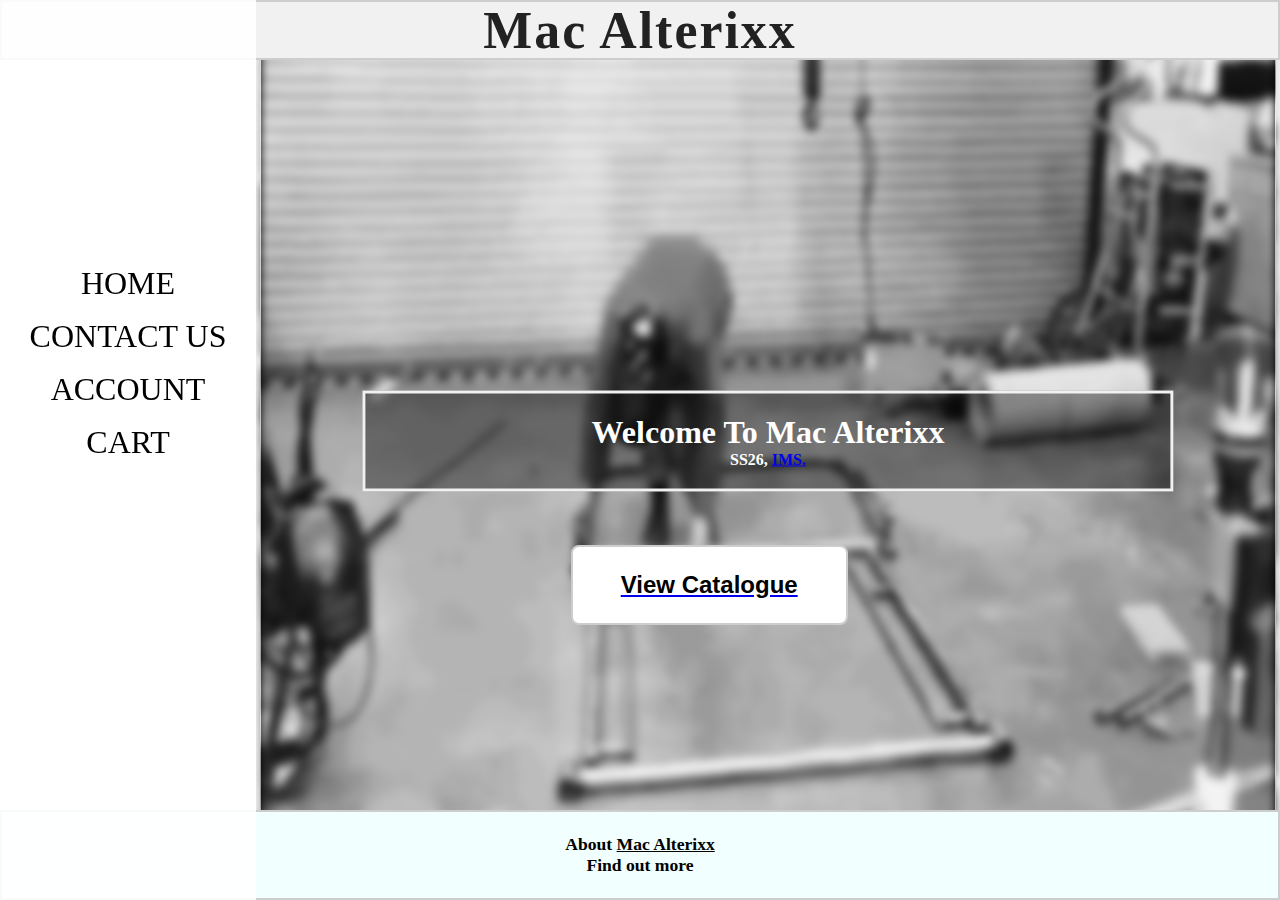
<file: index.html>
<!DOCTYPE html>
    <html lang="en-NZ">
<head>
    <meta charset="UTF-8"> 
    <meta name="viewport" content="width=device-width, initial-scale=1.0"> 
    <title>Home</title> 
    <link rel="stylesheet" type="text/css" href="styles.css">

</head>

<body class="index-page">

 
    <nav class="main-nav">
        <div class="sandwich-icon-area">
            <p onclick="openNav()"> &#9776; <span></span> </p>
        </div>
        <div class="nav-title">
            <p>Mac Alterixx</p>
        </div>
    </nav>

    <div id="myNav" class="overlay">
        <p class="close-icon" onclick="closeNav()"> &times; </p>
        <div class="overlay-content">
            <a href="index.html">HOME</a>
            <a href="contact-us.html">CONTACT US</a>
            <a href="account.html">ACCOUNT</a>
            <a href="cart.html">CART</a>
        </div>
    </div>

    <script>
        
        function openNav() {
            document.getElementById("myNav").style.display = "block";
        }

        function closeNav() {
            document.getElementById("myNav").style.display = "none";
        }
    </script>
	

    <header>

        <div class="bg-gif"></div>

        <div class="bg-text">
            <h1 style="font-size: 2em">Welcome To Mac Alterixx</h1>
            <p>SS26, <a href='https://imsfurniture.com/'>IMS.</a></p>
        </div>
    </header>
    

    <Main>
        <div class="catalogue-container">
            <a href="catalogue.html">
                <button id="CatalogueBtn">View Catalogue</button>
            </A>
        </div>
    </main>


    <footer class="vertical-center"> 
        
        <p>About <a href="about-us.html" id="footerLink">Mac Alterixx</a><br> Find out more </p>       
    </footer>










</body>
</html>
</file>
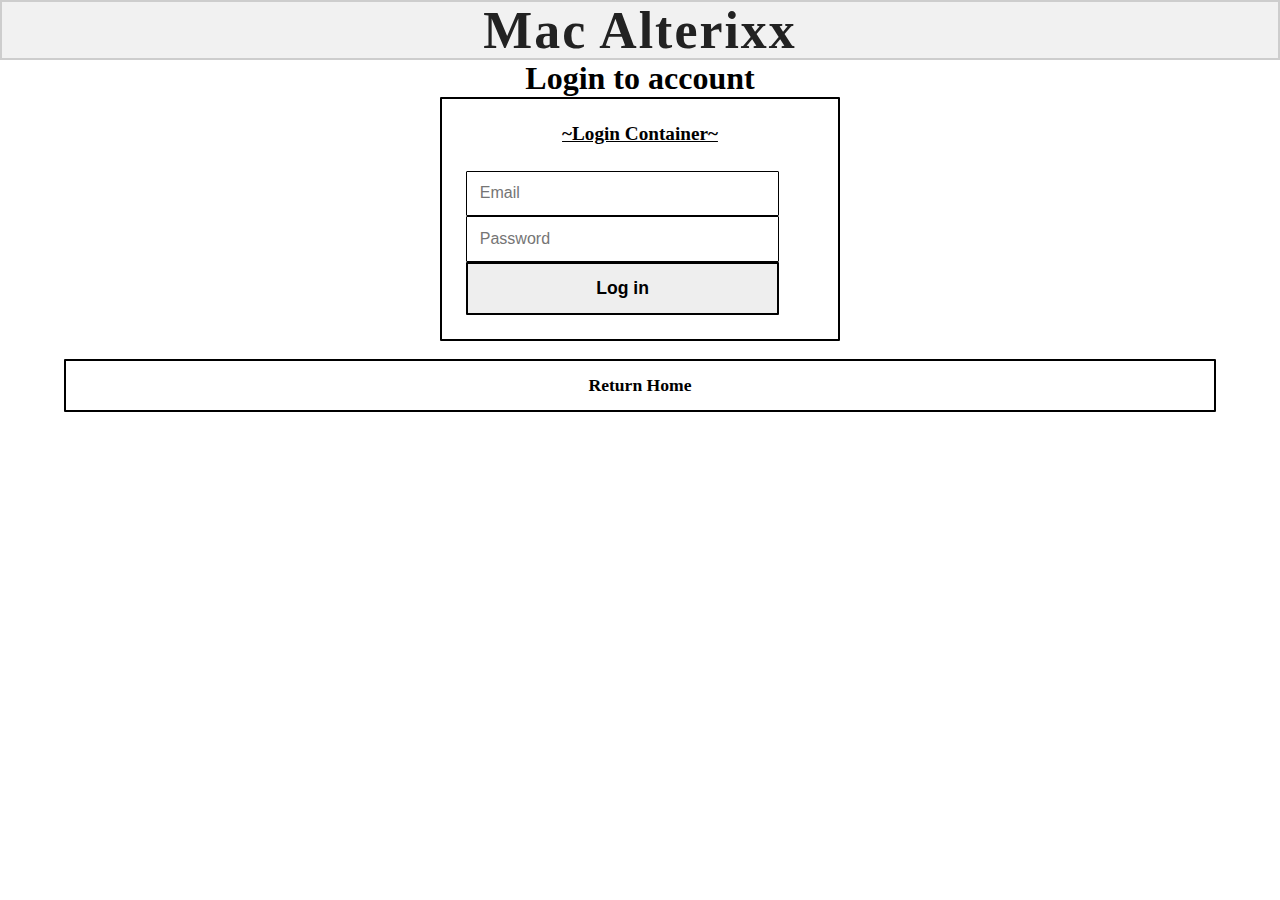
<file: account.html>
<!DOCTYPE html>
<html lang="en-NZ">
<!------------------------------HEAD------------------------------------------------>
<head>
    <meta charset="UTF-8"> 
    <meta name="viewport" content="width=device-width, initial-scale=1.0"> 
    <title>Account</title> 
    <link rel="stylesheet" Type="text/css" href="styles.css">
</head>




<!------------------------------BODY------------------------------------------------>
<body id="account-page">

    <nav class="main-nav">
        <div class="sandwich-icon-area">
            <p onclick="openNav()"> &#9776; <span></span> </p>
        </div>
        <div class="nav-title">
            <p>Mac Alterixx</p>
        </div>
    </nav>

    <div id="AccNav" class="overlay">
        <p class="close-icon" onclick="closeNav()"> &times; </p>
        <div class="overlay-content">
            <a href="index.html">HOME</a>
            <a href="contact-us.html">CONTACT US</a>
            <a href="account.html">ACCOUNT</a>
            <a href="cart.html">CART</a>
        </div>
    </div>

    <script>

        function openNav() {
            document.getElementById("AccNav").style.Display = "flex";
        }


        function closeNav() {
            document.getElementById("AccNav").style.display = "none";
        }
    </script>

<h1>Login to account</h1>

<div class="login-container">
  <h2>~Login Container~</h2>

  <form id="loginForm">
    <input type="email" id="emailInput" placeholder="Email"
           required
           oninvalid="this.setCustomValidity('Please enter a valid email (example@example.com)')"
           oninput="this.setCustomValidity('')">

    <input type="password" id="passwordInput" placeholder="Password" required>

    <button Type="submit">Log in</button>
  </form>

    <p id="loginError" style="display: none; color: red; font-weight: bold; text-align:center;">
    Invalid login details.
  </p>
    <p id="loginSuccess" style="display: none; color: rgb(77, 255, 0); font-weight: bold; text-align:center;">
        Login successful!
  </p>
</div>

<a href="index.html" Class="return-home-btn">Return Home</a>

<script src="account.js"></Script>
</body>
</html>
</file>
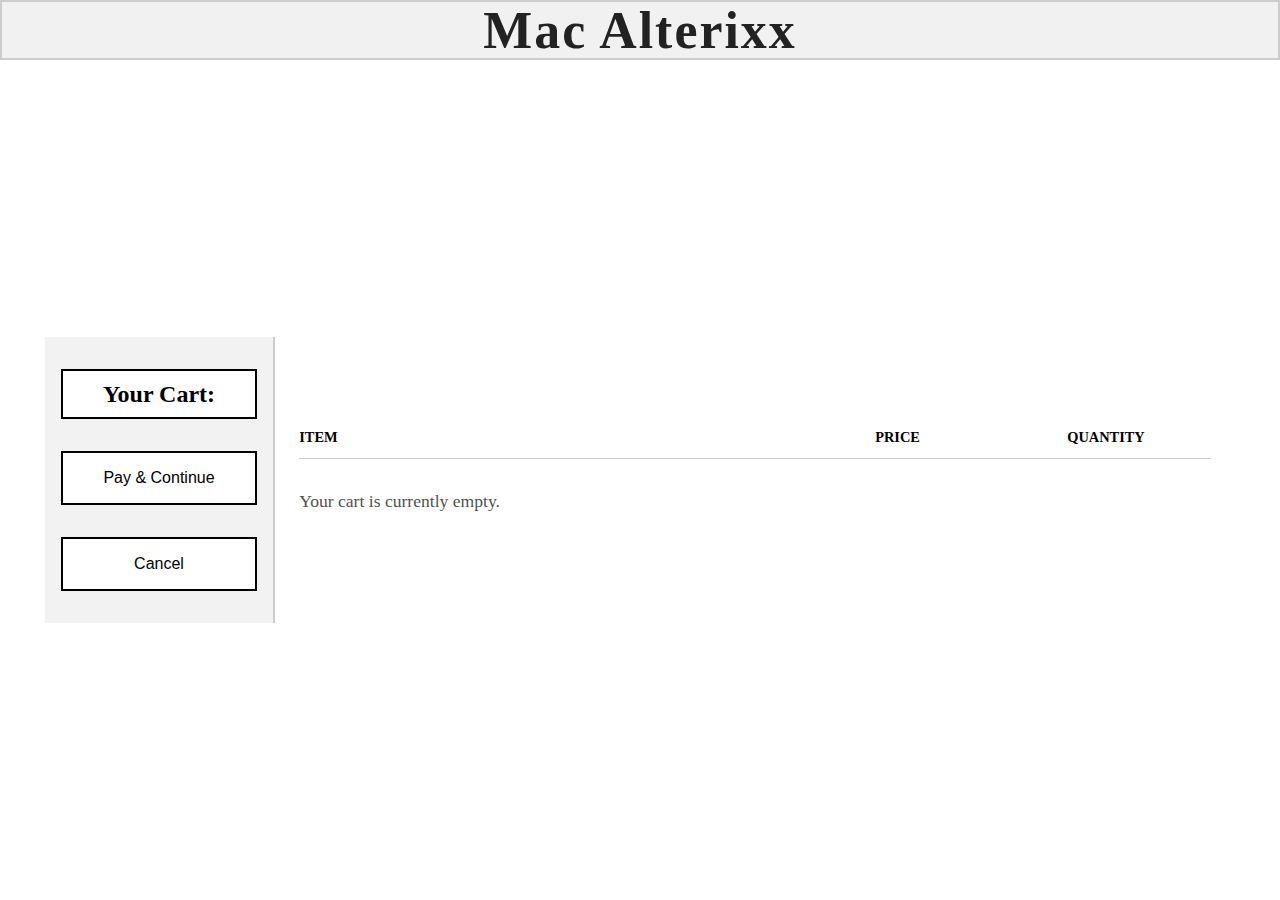
<file: cart.html>
<!DOCTYPE html>
    <html lang="en-NZ">
<head>
    <meta charset="UTF-8"> 
    <meta name="viewport" content="width=device-width, initial-scale=1.0"> 
    <title>Cart</title> 
    <link rel="stylesheet" type="text/css" href="styles.css">

</head>

<body class="cart-page">
    <nav class="main-nav">
        <div class="sandwich-icon-area">
            <p onclick="openNav()"> &#9776; <span></span> </p>
        </div>
        <div class="nav-title">
            <p>Mac Alterixx</p>
        </div>
    </nav>


<Main Class="cart-layout">


  <aside Class="cart-sidebar">
    <h2>Your Cart:</h2>
    <button class="cart-btn pay-btn" id="payBtn">Pay & Continue</button>

    <button class="cart-btn cancel-btn" id="cancelBtn">Cancel</button>
  </aside>


  <section class="cart-display">

    <div class="cart-header">
      <p>Item</p>
      <p>Price</p>
      <p>Quantity</p>
    </div>

    <Div id="cartItems"></div>
    <p id="cartTotal" class="cart-total"></p>

  </section>

</main>

<Script src="cart.js"></script>
</body>
</html>
</file>
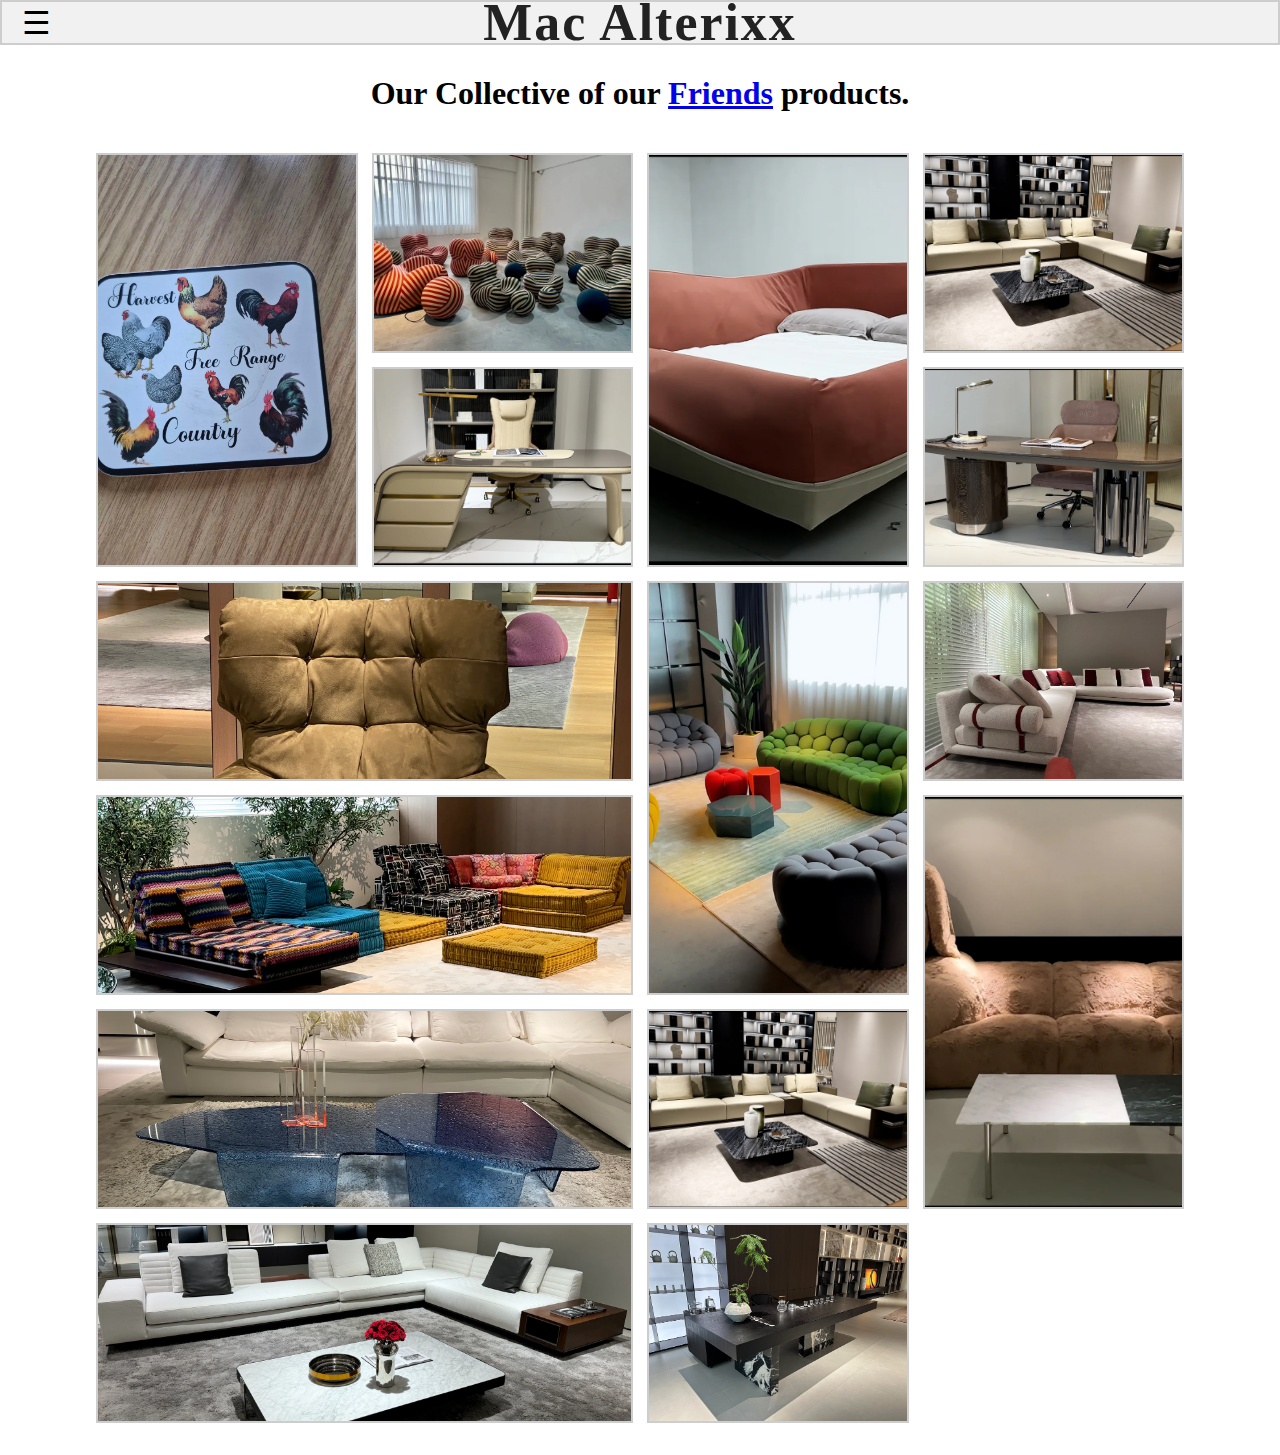
<file: catalogue.html>
<!DOCTYPE html>
<html lang="en-NZ">
<!------------------------------HEAD------------------------------------------------>
<head>
    <meta charset="UTF-8"> 
    <meta name="viewport" content="width=device-width, initial-scale=1.0"> 
    <title>Catalogue</title> 
    <link rel="stylesheet" type="text/css" href="styles.css">
</head>




<!------------------------------BODY------------------------------------------------>
<body id="Catalogue-page">

    <nav class="main-nav">
        <div class="sandwich-icon-area">
            <p onclick="openNav()"> &#9776; <span></span> </p>
        </div>
        <div class="nav-title">
            <p>Mac Alterixx</p>
        </div>
    </nav>

    <div id="AccNav" class="overlay">
        <p class="close-icon" onclick="closeNav()"> &times; </p>
        <div class="overlay-content">
            <a href="index.html">HOME</a>
            <a href="contact-us.html">CONTACT US</a>
            <a href="account.html">ACCOUNT</a>
            <a href="cart.html">CART</a>
        </div>
    </div>

    <script>
        function openNav() {
            document.getElementById("AccNav").style.display = "flex";
        }

        function closeNav() {
            document.getElementById("AccNav").style.display = "none";
        }
    </script>

<h1>Our Collective of our <a href='https://imsfurniture.com/'>Friends</a> products.</h1>


<main id="catalogue-main">
  <div id="itemList" class="catalogue-grid"></div>
</main>




<script src="catalogue.js"></script>
</body>
</html>
</file>
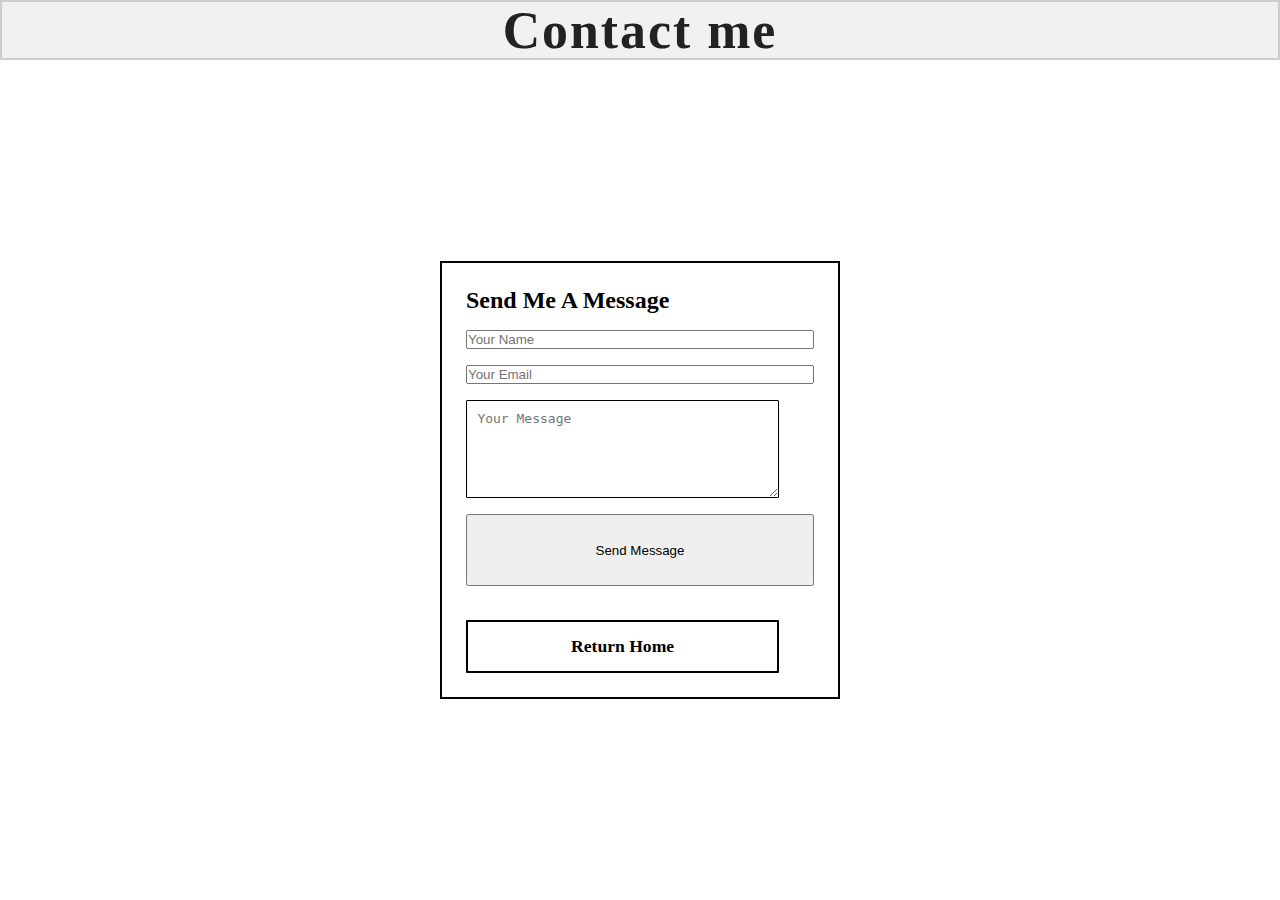
<file: contact-us.html>
<!DOCTYPE html>
<html lang="en-NZ">
<head>
  <meta charset="UTF-8">
  <meta name="viewport" content="width=device-width, initial-scale=1.0">
  <title>Contact Us</title>
  <link rel="stylesheet" href="styles.css">
</head>

<body id="contact-page">
  <nav class="main-nav">
      <div class="sandwich-icon-area"><p onclick="openNav()">&#9776;</p></div>
      <div class="nav-title"><p>Contact me</p></div>
  </nav>

  <main>
    <form id="contactForm" class="contact-form">
      <h2>Send Me A Message</h2>

      <input type="text" id="nameInput" placeholder="Your Name" required>
      <input type="email" id="emailInput" placeholder="Your Email" required>
      <textarea id="messageInput" rows="5" placeholder="Your Message" required></textarea>

      <button type="submit">Send Message</button>
      <p id="statusMsg" style="display:none;"></p>
      <a href="index.html" class="return-home-btn">Return Home</a>
    </form>
  </main>
  <script type="module" src="contact.js"></script>
</body>
</html>
</file>
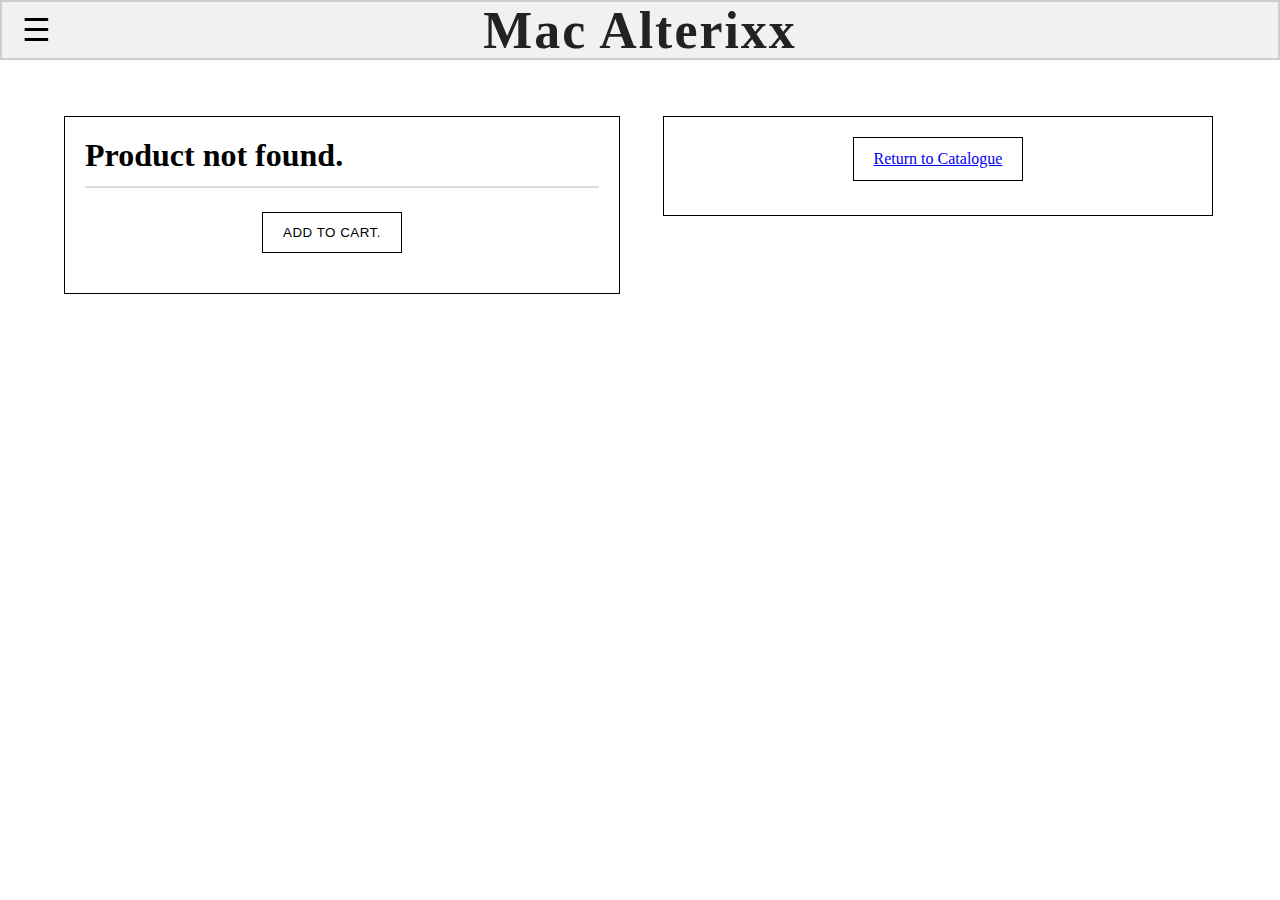
<file: product.html>
<!DOCTYPE html>
<html lang="en-NZ">
<script src="catalogue.js"></script>
<head>
    <meta charset="UTF-8"> 
    <meta name="viewport" content="width=device-width, initial-scale=1.0"> 
    <link rel="stylesheet" type="text/css" href="styles.css">
</head>

<body id="product-page">
    <div id="Catalogue-page">

    <nav class="main-nav">
        <div class="sandwich-icon-area">
            <p onclick="openNav()"> &#9776; <span></span> </p>
        </div>
        <div class="nav-title">
            <p>Mac Alterixx</p>
        </div>
    </nav>

    <div id="AccNav" class="overlay">
        <p class="close-icon" onclick="closeNav()"> &times; </p>
        <div class="overlay-content">
            <a href="index.html">HOME</a>
            <a href="contact-us.html">CONTACT US</a>
            <a href="account.html">ACCOUNT</a>
            <a href="cart.html">CART</a>
        </div>
    </div>
    

    <script>

        function openNav() {
            document.getElementById("AccNav").style.display = "flex";
        }

        function closeNav() {
            document.getElementById("AccNav").style.display = "none";
        }
    </script>

<main class="product-layout">
<div class="product-left">
    <h1 id="productTitle"></h1>
    <img id="productImage" class="product-image" alt="">
    <div class="product-actions">
        <button class="add-to-cart">Add to cart.</button>
        <p id="productPrice"></p>
    </div>
    
</div>
<div class="product-right">
    <p id="productDescription" class="product-description"></p>
    <a class="back-link" href="catalogue.html">Return to Catalogue</a>

</div>
</main>


<script>
  const urlParams = new URLSearchParams(window.location.search);
  const id = parseInt(urlParams.get("id"));
  const product = items.find(item => item.id === id);


  if (product) {
    document.getElementById("productTitle").innerText = product.title;
    document.getElementById("productDescription").innerText = product.description;
    document.getElementById("productPrice").innerText = " $" + product.price;
    document.getElementById("productImage").src = product.image_url;
    document.getElementById("productImage").alt = product.title;
    document.title = product.title + " / Mac Alterixx";
} else {
    document.getElementById("productTitle").innerText = "Product not found.";
  }
    const addToCartBtn = document.querySelector(".add-to-cart");

  addToCartBtn.addEventListener("click", () => {

    let cart = JSON.parse(localStorage.getItem("cart")) || [];

    let existingItem = cart.find(item => item.id === product.id);

    if (existingItem) {
      existingItem.quantity += 1; 
    } else {
      cart.push({...product, quantity: 1}); 
    }


    localStorage.setItem("cart", JSON.stringify(cart));


    addToCartBtn.innerText = "Added!!!!";
    setTimeout(() => {
      window.location.href = "cart.html";
    }, 1200);
  });
</script>
</script>



</body>
</html>
</file>
<file: styles.css>
/*WE APPLY THE "MOBILE FIRST" APPROACH 
All these CSS styles are applied to SMALL SCREENS */
/*Remove all default CSS styles */
* {
    box-sizing: border-box;
    margin: 0;
    padding: 0;
}


html, body{

    margin: 0;
    padding: 0;

    display: flex;
    flex-direction: column;
    height: 100%;
}

main {
    flex: 1;
  display: flex;
  justify-content: center;
  align-items: center;
  min-height: 80vh;
    min-height: 55vh;
    background-color: white;
    border: solid 2px rgb(205,205,205);
}

nav {
    min-width:300px;
    min-height: 5vh;
    background-color: rgb(241, 241, 241);
    border: solid 2px rgb(205, 205, 205);
}
.main-nav {
    display: flex;
    align-items: center;
    position: relative;
    height: 60px;
    width: 100%;
    justify-content: center; 
}

.sandwich-icon-area {
    position: absolute;
    right: 20px;
    top: 50%;
    transform: translateY(-50%);
    font-size: 2em;
    cursor: pointer;
    display: flex;
    gap: 10px;
    z-index: 1100;
}

.nav-title {    
    width: 100%;
    text-align: center;
    pointer-events: None;
    letter-spacing: 2px;
    color: #222;
    font-weight: bold;
    font-size: 1.8em;
}

.nav-title p {
    margin: 0;
    font-size: 1.8em;
    font-weight: bold;
    font-family: inherit;
    letter-spacing: inherit;
    color: inherit;
    pointer-events: auto;
}
.contact-form {
  width: calc(100% - 40px);
  max-width: 400px;
  background: #fff;
  border: 2px solid #000;
  padding: 1.5em;
  margin: 3em auto;
  display: flex;
  flex-direction: column;
  gap: 1em;
}

.contact-form textarea {
  width: 90%;
  padding: .8em;
  border: 1.5px Solid #000;
  border-radius: 1px;
  font-size: 1em;
  resize: Vertical;
}



.overlay {
    height: 100%;
    width: 50%;
    display: none; 
    position: Fixed;
    top: 0;
    left: 0;
    background-color: rgba(255, 255, 255, 0.9);
    z-index: 1200;
}
#account-page .overlay {

    display: none; 
    position: fixed;
    z-index: 22200;
}
.overlay-content {
    position: Relative;
    top: 25%;
    width: 100%;
    text-align: center;
    margin-top: 32px;
}
.overlay a {
    padding: 8px;
    text-decoration: none; 
    font-size: 2.0em;
    color: rgb(0, 0, 0);
    display: block;
}
.close-icon {
    position: Absolute;
    top: 1.0em;
    right: 1.5em; 
    font-size: 4.0em;
    color: rgb(0, 0, 0);
}

.overlay a:hover, .overlay a:focus {
    color: rgb(113, 128, 113);
}
.catalogue-container {
  height: 100%;
  display: flex;
  justify-content: center;
  align-items: center;
}

header {
    height: 35vh;
    position: Relative;
    margin: 0;
    background-color: rgb(0, 0, 0);
    border: solid 5px #f1f1f1;
    overflow: Visible;
}
.bg-gif {
    height: 100%; 
    width: 100%;
    background-image: url("Images/bg_vid.gif");
    background-repeat: no-repeat;
    background-size: 100% 100%;
    filter: blur(4px);
    -webkit-filter: blur(4px);
}

.bg-text {
    opacity: 0;
    visibility: hidden;
    background-color: rgb(0,0,0); 
    background-color: rgba(0,0,0, 0.4); 
    color: white;
    font-weight: bold;
    border: 3px solid #f1f1f1;
    position: absolute;
    top: 50%;
    left: 50%;
    transform: translate(-50%, -50%);
    z-index: 2;
    width: 80%;
    padding: 20px;
    text-align: center;
}
header:hover .bg-text {
  opacity: 1;
  visibility: visible;
}

#CatalogueBtn {
  background-color: rgb(255, 255, 255);
  color: rgb(0, 0, 0);
  font-size: 1.3em;
  font-weight: bold;
  border: none;
  border-radius: 8px;
  padding: 0.8em 1.5em;
  cursor: pointer;
  transition:All 0.3s ease;
  border: solid 2px rgb(205, 205, 205);
  
}

#CatalogueBtn:hover {
  background-color: rgb(161, 161, 161);
  transform: scale(1.05);
}


button {
	padding: 2em;
}

#viewCatalogueBtn {
  background-color: green;
  color: white;
  font-size: 1.3em;
  font-weight: bold;
  border: none;
  border-radius: 8px;
  padding: 0.8em 1.5em;
  cursor: pointer;
  margin-top: 20px;
  transition: all 0.3s ease;
}

#viewCatalogueBtn:hover {
  background-color: darkgreen;
  transform: scale(1.05);
}


#catalogue-main {
  width: 100%;
  display: flex;
  justify-content: center;
  padding: 2em 0;
}
.catalogue-grid {
  width: 85vw;
  display: Grid;
  grid-template-columns: repeat(4, minmax(0, 1fr));
  grid-auto-rows: 200px;   
  grid-auto-flow: dense;  
  gap: 14px;
  margin-top: 0vh;
  margin-left: auto;
  margin-right: auto;
}
#Catalogue-page main {
  justify-content: flex-start;
  align-items: Flex-start;
  min-height: auto;
  padding-top: 1rem;
}
.product-link { display: block; height: 100%; }


.product-link.tall { grid-row: span 2; }
.product-link.wide { grid-column: span 2; }

.product:hover .product-info {
  opacity: 1;
}

@media (max-width: 900px) {
  .catalogue-grid {
    grid-template-columns: repeat(2, minmax(0, 1fr)); 
    grid-auto-rows: 260px; 
  }
}

@media (max-width: 550px) {
  .catalogue-grid {
    grid-template-columns: repeat(1, minmax(0, 1fr));
    grid-auto-rows: 320px; 
    Margin-top: 10vh;
  }
}

footer {
    min-height: 10vh;
    height: auto;
    background-color: rgb(241, 255, 255);
    border: solid 2px rgb(205,205,205);
    justify-content: center;
    align-items: center;
    display: flex;
}
footer p {
    font-size: 1.1em;
    font-weight: bold;
    text-Align: center;
}

#footerLink{
    font-weight: bold;
    text-decoration: underline;
    color:black;
    cursor: pointer;
    transition: 0.3s ease;
}
#footerLink:hover {
    color: gray;
}
#about-header{
    background-color: white;
}

.vertical-center {
    display: Flex;
    justify-content: center;
    align-items: center;
}
.main-nav {
  position: relative;
  z-index: 1400; 
}
.login-container {
      width: calc(100% - 40px);
      max-width: 400px;
      background-color: white;
      border: 2px solid #000;
      border-radius: 1px;
      padding: 1.5em;
      display: flex;
      flex-direction: column;
      align-items: center;
      gap: 1em;
      justify-content: center;
    }

    .login-container h2 {
      margin-bottom: 0.5em;
      font-size: 1.2em;
      text-decoration: underline;
    }

    .login-container input {
      width: 90%;
      padding: 0.8em;
      border: 1.5px solid #000;
      border-radius: 1px;
      font-size: 1em;
    }

    .login-container button {
      width: 90%;
      padding: 0.8em;
      background-color: #eee;
      border: 2px solid #000;
      border-radius: 1px;
      font-size: 1.1em;
      font-weight: bold;
      cursor: pointer;
      transition: Background 0.2s ease;
    }

    .login-container button:hover {
      background-color: #ccc;
    }

#account-page{
    display: flex;
    flex-direction: column;
    align-items: center;
    justify-content: flex-start;
}
.return-home-btn {
    display: block;
    width: 90%;
    text-align: center;
    margin-top: 1em;
    padding: 0.8em;
    background-color: white;
    border: 2px solid #000;
    border-radius: 1px;
    font-size: 1.1em;
    font-weight: bold;
    color: black;
    text-decoration: none;
    cursor: pointer;
    transition: 0.2s ease;
}



#Catalogue-page .sandwich-icon-area {
  display: flex !important;
  cursor: pointer;
  z-index: 2500;
}
#catalogue-main {
  padding-top: 40px;
  margin-top: 30%;
}
#Catalogue-page .overlay {
  display: none; 
  Position: fixed;
  inset: 0;
  width: 30%;
  height: 100vh;
  background-color: rgba(255,255,255,0.95);
  flex-direction: column;
  justify-content: flex-start;
  align-items: center;
  z-index: 3000;
  transition: all 0.3s ease;
}
#Catalogue-page .nav-title{
    width: 100%;
    text-align: center;
    pointer-events: none;
    letter-spacing: 2px;
    color: #222;
    font-weight: bold;
    font-size: 1.8em;
    }

#Catalogue-page .close-icon {
  display: block;
  position: absolute;
  top: 1em;
  right: 1.5em;
  font-size: 3em;
  color: black;
  cursor: pointer;
  z-index: 3100;
}

#Catalogue-page footer {
  margin-top: auto;   
  text-align: center;
  padding: 20px 0;
}

#Catalogue-page .overlay-content {
  margin-top: 6em;
  text-align: center;
}

#Catalogue-page .overlay-content a {
  display: block;
  padding: 1em;
  font-size: 1.5em;
  color: black;
  text-decoration: none;
  font-weight: bold;
}

#Catalogue-page .overlay-content a:hover {
  color: gray;
}


.product-link {
  display: block;
  height: 100%;
}

.product {
  height: 100%;
  position: relative;
  overflow: hidden;
  border: 2px solid rgb(205,205,205);
  background: #fff;
}

.product img {
  width: 100%;
  height: 100%;
  object-fit: cover;
}


.product.tall {
  grid-row: span 2;
}

.product.wide {
  grid-column: span 2;
}


.product-info {
  position: absolute;
  inset: 0;
  background: rgba(0,0,0,0.55);
  color: white;
  display: flex;
  justify-content: center;
  align-items: center;
  opacity: 0;
  transition: 0.3s ease;
}

.product:hover .product-info {
  opacity: 1;
}

body#Catalogue-page h1 {
  margin-top: 30px;     
  margin-bottom: 25px;  
  text-align: center;
}


#catalogue-main {
  margin-top:0;        
  Padding-top: 30%;       
}

.product-layout {
  display: flex;
  flex-direction: column;
  gap: 30px;
  width: 90%;
  max-width: 1200px;
  margin: 40px auto;
}

.product-left, .product-right {
  width: 100%;
}


.product-title {
  text-align: center;
  font-weight: 500;
  margin-bottom: 20px;
}


.product-image {
  width: 100%;
  height: auto;
  object-fit: cover;
  border: 1px solid #ddd;
  background: #fafafa;
}

.product-actions {
  display: flex;
  gap: 20px;
  justify-content: center;
  margin: 20px 0;
}

.add-to-cart {
  padding: 12px 20px;
  border: 1px solid #000;
  background: transparent;
  cursor: pointer;
  text-transform: uppercase;
  letter-spacing: .5px;
}

.add-to-cart:hover {
  Background: #000;
  color: #fff;
}

.product-price {
  padding: 12px 20px;
  border: 1px solid #000;
  display: flex;
  align-items: center;
  justify-content: center;
}


.back-link {
  display: block;
  width: fit-content;
  margin: 0 auto;
  padding: 12px 20px;
  border: 1px solid #000;
  text-align: center;
}

#productPrice {
  font-size: 1.2rem;          
  font-weight: 400;            
  text-align: center;         
  letter-spacing: 0.5px;       
  margin-top: 8px;            
  margin-bottom: 20px;         
  color: #111;                 
}

.product-description {
  font-weight: 600;       
  text-align: center;     
  line-height: 1.4;       
  margin: 0 auto;         
}
.product-right {
  border: 1px solid #000;
  padding: 20px;
  padding-bottom: 20px;
  min-height: 100px;
  width: 100%;
  max-width: 550px; 
  margin: 0 auto; 
}
@media (min-width: 767px) {
  .product-layout {
    display: grid;
    grid-template-columns: 1fr 1fr;
    gap: 40px;
    align-items: start;
  }

  .product-left {
    border: 1px solid #000;
    padding: 20px;
  }
}

.cart-layout {
  display: flex;
  width: 100%;
  min-height: 75vh;
}


.cart-sidebar {
  width: 18vw;
  padding: 2rem 1rem;
  background: #f2f2f2;
  border-right: 2px solid #ccc;
  display: flex;
  flex-direction: column;
  gap: 2rem;
}

.cart-sidebar h2 {
  text-align: center;
  border: 2px solid #000;
  padding: .6rem;
  background: #fff;
}

.cart-btn {
  padding: 1rem;
  border: 2px solid #000;
  background: white;
  cursor: pointer;
  font-size: 1rem;
  transition: .2s;
}

.cart-btn:hover {
  background: black;
  color: white;
}


.cart-display {
  width: 75vw;
  padding: 1.5rem;
}

.cart-header, .cart-item {
  display: grid;
  grid-template-columns: 45vw 15vw 10vw;
  align-items: center;
  border-bottom: 1px solid #ccc;
  padding: .75rem 0;
}

.cart-header p {
  font-weight: bold;
  text-transform: uppercase;
  font-size: .9rem;
}

.cart-title {
  display: flex;
  align-items: center;
  gap: 10px;
}

.cart-item img {
  height: 60px;
  border: 1px solid #aaa;
}

.cart-total {
  margin-top: 2rem;
  text-align: right;
  font-size: 1.3rem;
  font-weight: bold;
}

.empty-msg {
  margin-top: 2rem;
  font-size: 1.1rem;
  opacity: 0.7;
}
/* ALL MY MDIA SCEREENS */
@media (max-width: 767px) {

  .cart-layout {
    flex-direction: column;
    width: 100vw;
  }

  /* Title bar */
  .cart-sidebar {
    width: 100%;
    text-align: center;
    padding: 1rem 0;
    background: #fff;
    border: none;
    gap: 1rem;
    display: flex;
    flex-direction: column;
    align-items: center;
  }

  .cart-sidebar h2 {
    width: 90%;
    padding: .7rem;
    border: 2px solid #000;
  }


  .cart-display {
    width: 100%;
    padding: 1rem;
  }

  .cart-header, .cart-item {
    grid-template-columns: 60% 20% 20%;
  }


  .cart-sidebar {
    order: 1;
  }
  .cart-display {
    order: 2;
  }


  .cart-btn {
    width: 45%;
    height: 12vh;
    font-size: 1.1rem;
  }


  .cart-sidebar .cart-btn {
    display: inline-block;
  }


  .cart-sidebar {
    flex-direction: column;
  }
  .cart-sidebar .cart-btn:first-of-type,
  .cart-sidebar .cart-btn:last-of-type {
    display: inline-block;
  }


  #cancelBtn, #payBtn {
    width: 45vw;
  }


  .cart-sidebar {
    display: flex;
    align-items: center;
  }
  .cart-sidebar > .cart-btn {
    margin: 0.5rem 0;
  }
}

@media screen and (min-width: 549px) { 
    .sandwich-icon-area {
        left: 20px;
        right: auto;
        z-index: 29000;
    }
    .overlay {
    width: 100%;
  }
  #Catalogue-page .overlay {
    width: 100%;
  }
    
}
@media screen and (max-width: 425px){
    .nav-title{
    width: 100%;
    text-align: center;
    pointer-events: none;
    letter-spacing: 2px;
    color: #222;
    font-weight: bold;
    font-size: 1.3em;
    }
}
@media screen and (max-width: 325px){ 
    .nav-title{
    width: 100%;
    text-align: center;
    pointer-events: none;
    letter-spacing: 2px;
    color: #222;
    font-weight: bold;
    font-size: 1.1em;
    }
}

@media screen and (max-width:768px){
    .bg-text{
        Opacity: 1;
        visibility: visible;
    }
    
    #CatalogueBtn {
        font-size: 1.5em;
        padding: 1em 2em;
        position: relative;
        top: 0;
        left: 0;
        margin: 0;
    }
    .catalogue-grid {
        grid-template-columns: repeat(2, 1fr);
  }
    .product.tall, .product.wide {
        grid-column: span 2;
        grid-row: span 1;
  }
    #about-header {
        background-color: white;
        padding: 1em;
        border-bottom: solid 2px #ccc;
        width: 85%;
        height: auto;
        display: flex;
        justify-content: center;
        align-items: center;
        text-align: center;
        margin-right: auto;
        margin-left: auto;
    }
    #about-header h1 {
        font-size: 1.8em;
        font-weight: bold;
        color: #222;
        margin: 0;
    }
    .about-us-main {
        margin: 1.5em; 
        padding: 1.5em; 
        background-color: rgba(255, 165, 0, 0.1);
        border: 2px solid #ffa500;
        box-shadow: 0 4px  rgba(0,0,0,0.1); 
    }

}

/* style for big screen */
@media screen and (min-width: 769px) {
    main{
        visibility: visible;
        position:relative;
        z-index: 1155;
        background: none;
        border: none;
    }

    header{
        height: 90%;
        position: fixed;
        top:4%;
        right: 0;
        width: 80%;
        z-index: 1100;
    }
    footer{
        z-index:1150;
    }
    #CatalogueBtn {
        font-size: 1.5em;
        padding: 1em 2em;
        position: relative;
        top: 150px;
        left: 25%;
        margin-top: 100px;
        
    }
    .bg-text {
        opacity: 1;
        visibility: visible;
        
    }
    header:hover .bg-text {
        opacity: 1;
        visibility: visible;
    }
    .bg-gif{
        background-size: fit-content;
        height: 100%;
        width:100%;
    }
    .sandwich-icon-area {
        display: none;
    }
    #CatalogueBtn {
        font-size: 1.5em;
        padding: 1em 2em;
        margin: 20px auto;
        display: block;
    }
    .nav-title{
        position:relative;
        z-index: 1500;
    }
    .overlay {
        top: 0; 
        left: 0;
        width: 20%;
        height: 100vh; 
        display: block;
        position: fixed;
        background-color: rgba(255, 255, 255, 0.9);
        z-index: 1900;
    }
    .close-icon {
        display: none;
    }
    .about-us-main {
        max-width: 75%; 
        margin: 5% 2% 2em auto; 
        padding: 1em;
        background-color: rgba(255, 165, 0, 0.1); 
        border: 2px solid #ffa500; 
        box-shadow: 0 4px 10px rgba(0,0,0,0.1); 

        overflow-y: auto;
        overflow-x: hidden;
    }
    .about-us-main p {
        font-size: 1.3em; 
        line-height: 1.8; 
        overflow-wrap: break-word;
    }
    .about-overlay {
        display: block !important; 
        width: 20%;
        height: 100vh;
        position: fixed;
        top: 0;
        left: 0;
        background-color: rgba(255, 255, 255, 0.9);
        z-index: 1200;
    }
}
</file>
